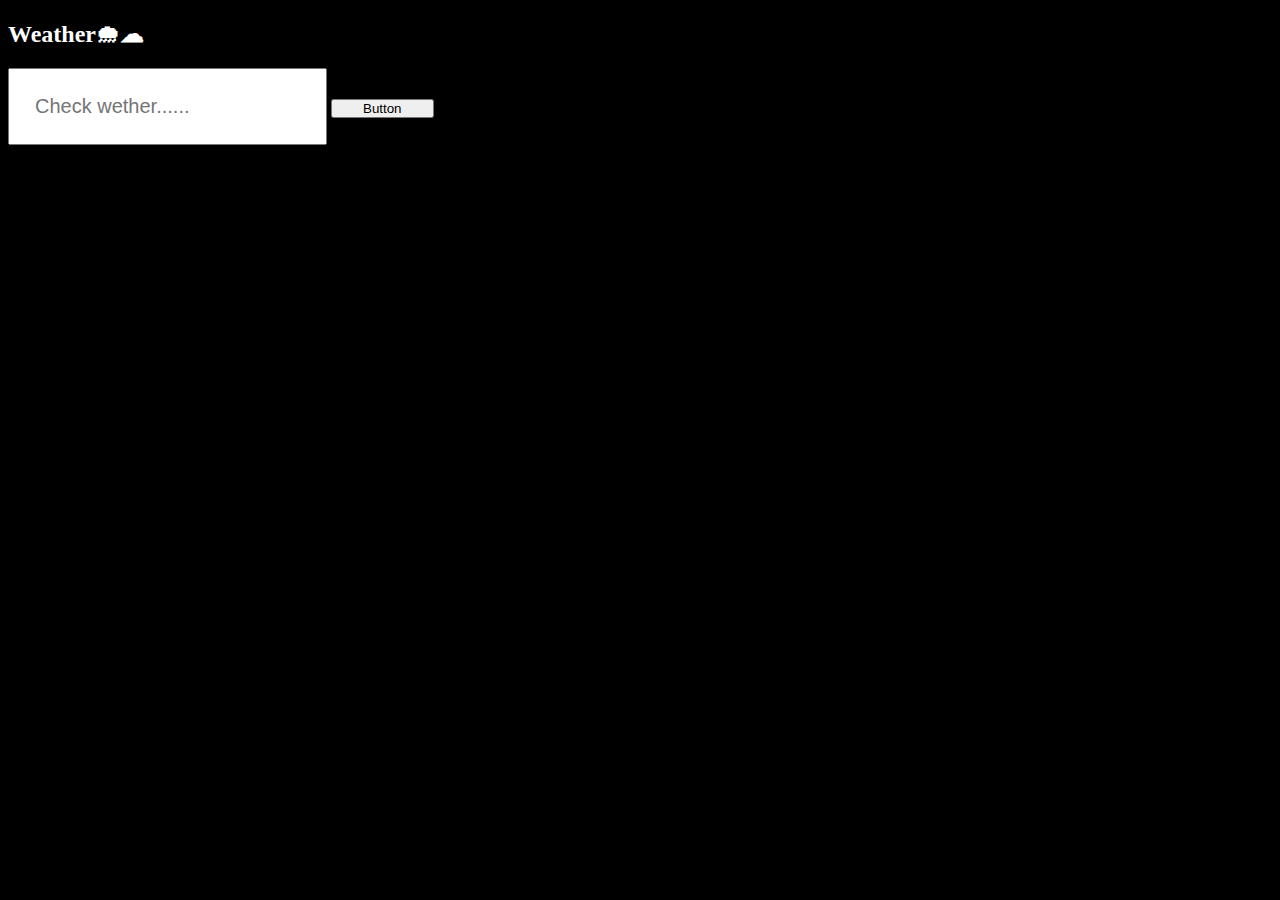
<file: data.fetching/FOUR.html>
<!DOCTYPE html>
<html lang="en">
<head>
    <meta charset="UTF-8">
    <meta name="viewport" content="width=device-width, initial-scale=1.0">
    <link href="https://cdn.jsdelivr.net/npm/bootstrap@5.0.2/dist/css/bootstrap.min.css" rel="stylesheet" integrity="sha384-EVSTQN3/azprG1Anm3QDgpJLIm9Nao0Yz1ztcQTwFspd3yD65VohhpuuCOmLASjC" crossorigin="anonymous">
    <title>Document</title>
    <style>
        .form-control{
            font-size: 20px;
            padding: 25px;
        } 
        body{
            background: black;
            color: white;
        }
        #btn{
            padding: 0px 30px;
            /* padding: -10px 50px; */
            
        }
    </style>

</head>
<body>
    <h2 class="text-center bg-dark display-1 text-light fw-bold p-3">Weather🌧☁</h2>
      <div class="container mt-5">
        <div class="row">
            <div class="col-lg-8 mx-auto">
                <div class="input-group mb-3">
                    <input type="text" class="form-control " placeholder="Check wether......" aria-label="Recipient's username" aria-describedby="button-addon2">
                    <button class="btn btn-outline-primary mx-3" type="button" id="btn">Button</button>
                  </div>
            </div>
        </div>
        <div class="container" id="carData">
            
        </div>
      </div>

    <script src="FOUR.js"></script>
</body>
</html>
</file>
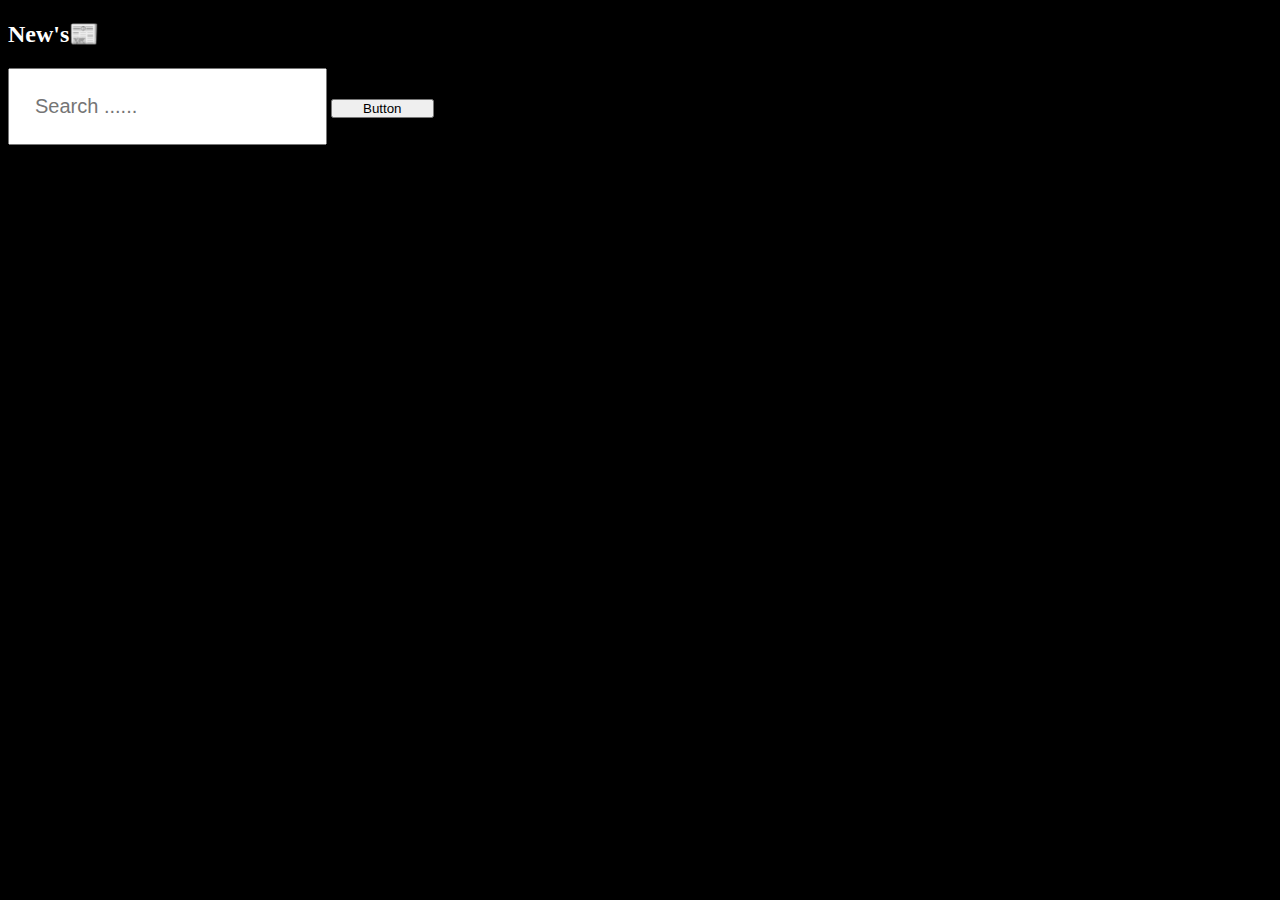
<file: data.fetching/news.html>
<!DOCTYPE html>
<html lang="en">
<head>
    <meta charset="UTF-8">
    <meta name="viewport" content="width=device-width, initial-scale=1.0">
    <link href="https://cdn.jsdelivr.net/npm/bootstrap@5.0.2/dist/css/bootstrap.min.css" rel="stylesheet" integrity="sha384-EVSTQN3/azprG1Anm3QDgpJLIm9Nao0Yz1ztcQTwFspd3yD65VohhpuuCOmLASjC" crossorigin="anonymous">
    <title>Document</title>
    <style>
        .form-control{
            font-size: 20px;
            padding: 25px;
        } 
        body{
            background: black;
            color: white;
        }
        #btn{
            padding: 0px 30px;
            /* padding: -10px 50px; */
            
        }
    </style>

</head>
<body>
    <h2 class="text-center bg-dark display-1 text-light fw-bold p-3">New's📰</h2>
      <div class="container mt-5">
        <div class="row">
            <div class="col-lg-8 mx-auto">
                <div class="input-group mb-3">
                    <input type="text" class="form-control " placeholder="Search ......" aria-label="Recipient's username" aria-describedby="button-addon2">
                    <button class="btn btn-outline-primary mx-3" type="button" id="btn">Button</button>
                  </div>
            </div>
        </div>
        <div class="row" id="carData">
            
        </div>
      </div>

    <script src="news.js"></script>
</body>
</html>
</file>
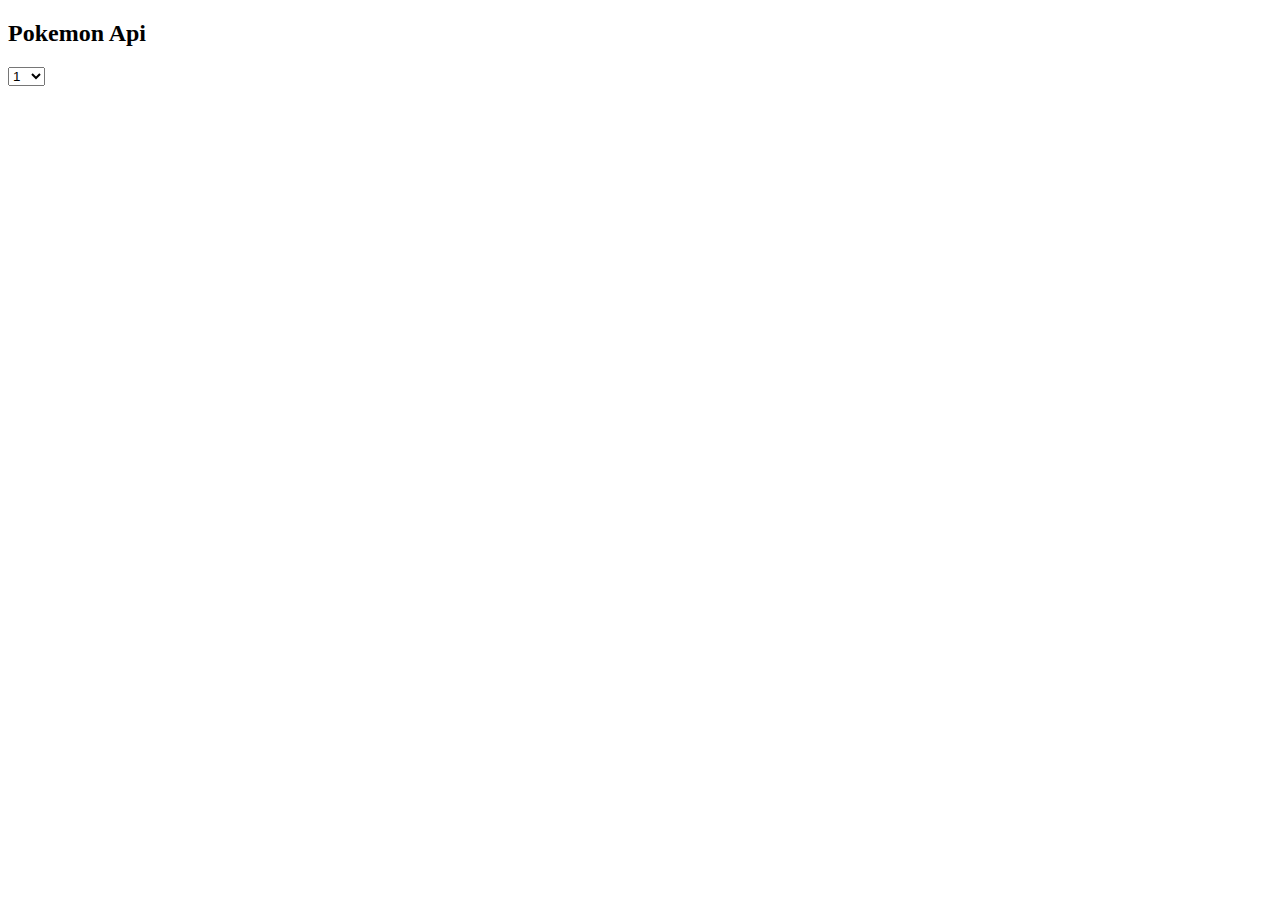
<file: data.fetching/three.html>
<!DOCTYPE html>
<html lang="en">
<head>
    <meta charset="UTF-8">
    <meta name="viewport" content="width=device-width, initial-scale=1.0">
    <link href="https://cdn.jsdelivr.net/npm/bootstrap@5.0.2/dist/css/bootstrap.min.css" rel="stylesheet" integrity="sha384-EVSTQN3/azprG1Anm3QDgpJLIm9Nao0Yz1ztcQTwFspd3yD65VohhpuuCOmLASjC" crossorigin="anonymous">
    <title>Document</title>
</head>
<body>
    <h2 class="text-danger bg-dark text-center fw-bold p-5 display-4">Pokemon Api</h2>
    <div class="conatiner mt-4">
        <div class="row">
            <div class="col-lg-8 mx-auto" >
                <select name="" id="select" class="form-control">
                    <option value="1">1</option>
                    <option value="2">2</option>
                    <option value="3">3</option>
                    <option value="4">4</option>
                    <option value="5">5</option>
                    <option value="25">25</option>
                </select>

            </div>
        </div>
        <div id="carData"></div>
    
    </div>
<script src="three.js"></script>
</body>
</html>
</file>
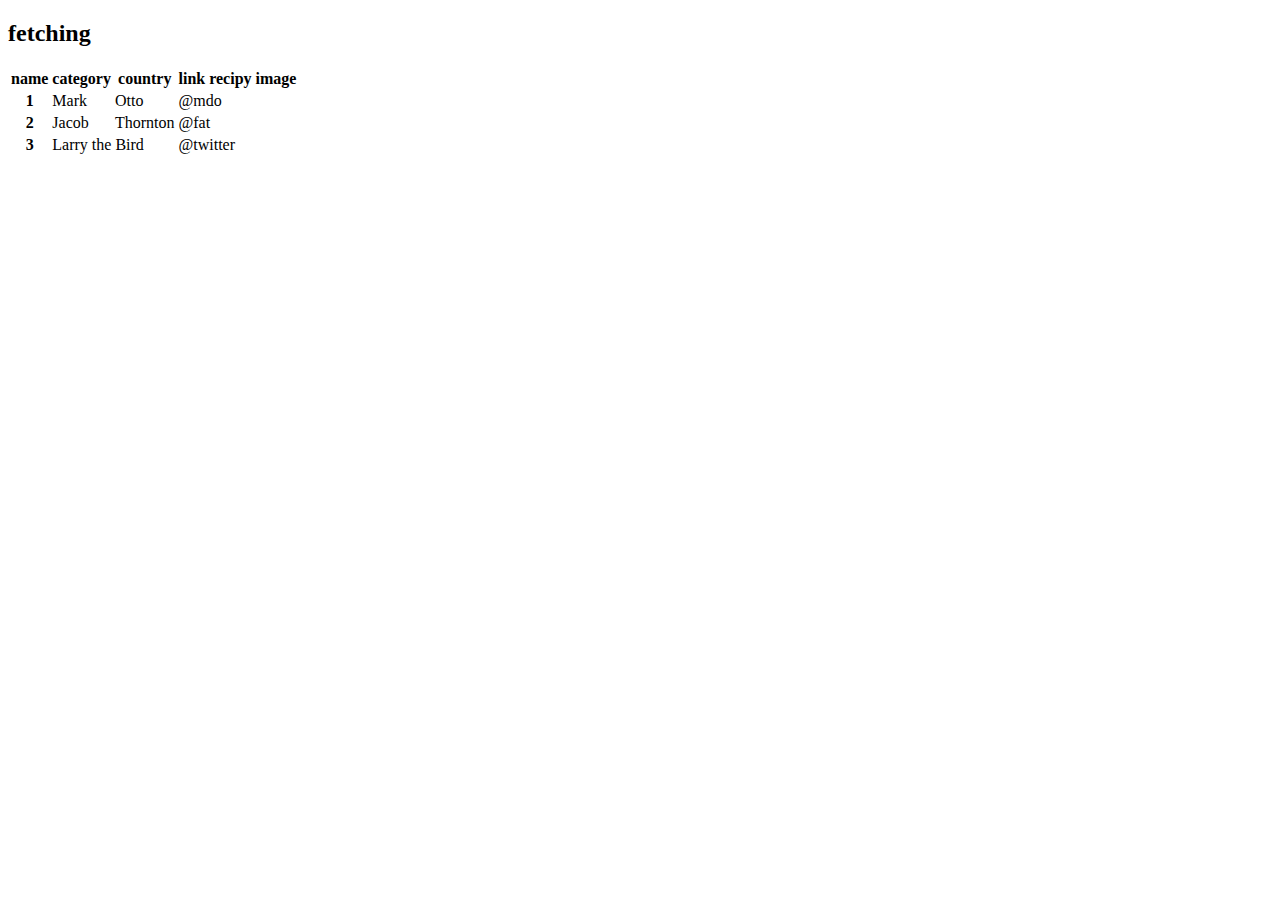
<file: data.fetching/two.html>
<!DOCTYPE html>
<html lang="en">
<head>
    <meta charset="UTF-8">
    <meta name="viewport" content="width=device-width, initial-scale=1.0">
    <link href="https://cdn.jsdelivr.net/npm/bootstrap@5.0.2/dist/css/bootstrap.min.css" rel="stylesheet" integrity="sha384-EVSTQN3/azprG1Anm3QDgpJLIm9Nao0Yz1ztcQTwFspd3yD65VohhpuuCOmLASjC" crossorigin="anonymous">
    <title>Document</title>
</head>
<body>
    <h2 class="text-center bg-dark text-white ">fetching</h2>

    <table class="table">
        <thead>
          <tr>
            <th scope="col">name</th>
            <th scope="col">category</th>
            <th scope="col">country</th>
            <th scope="col">link recipy</th>
            <th scope="col">image</th>
          </tr>
        </thead>
        <tbody id="table-body">
          <tr>
            <th scope="row">1</th>
            <td>Mark</td>
            <td>Otto</td>
            <td>@mdo</td>
          </tr>
          <tr>
            <th scope="row">2</th>
            <td>Jacob</td>
            <td>Thornton</td>
            <td>@fat</td>
          </tr>
          <tr>
            <th scope="row">3</th>
            <td colspan="2">Larry the Bird</td>
            <td>@twitter</td>
          </tr>
        </tbody>
      </table>
    
      <script src="two.js"></script>
</body>
</html>
</file>
